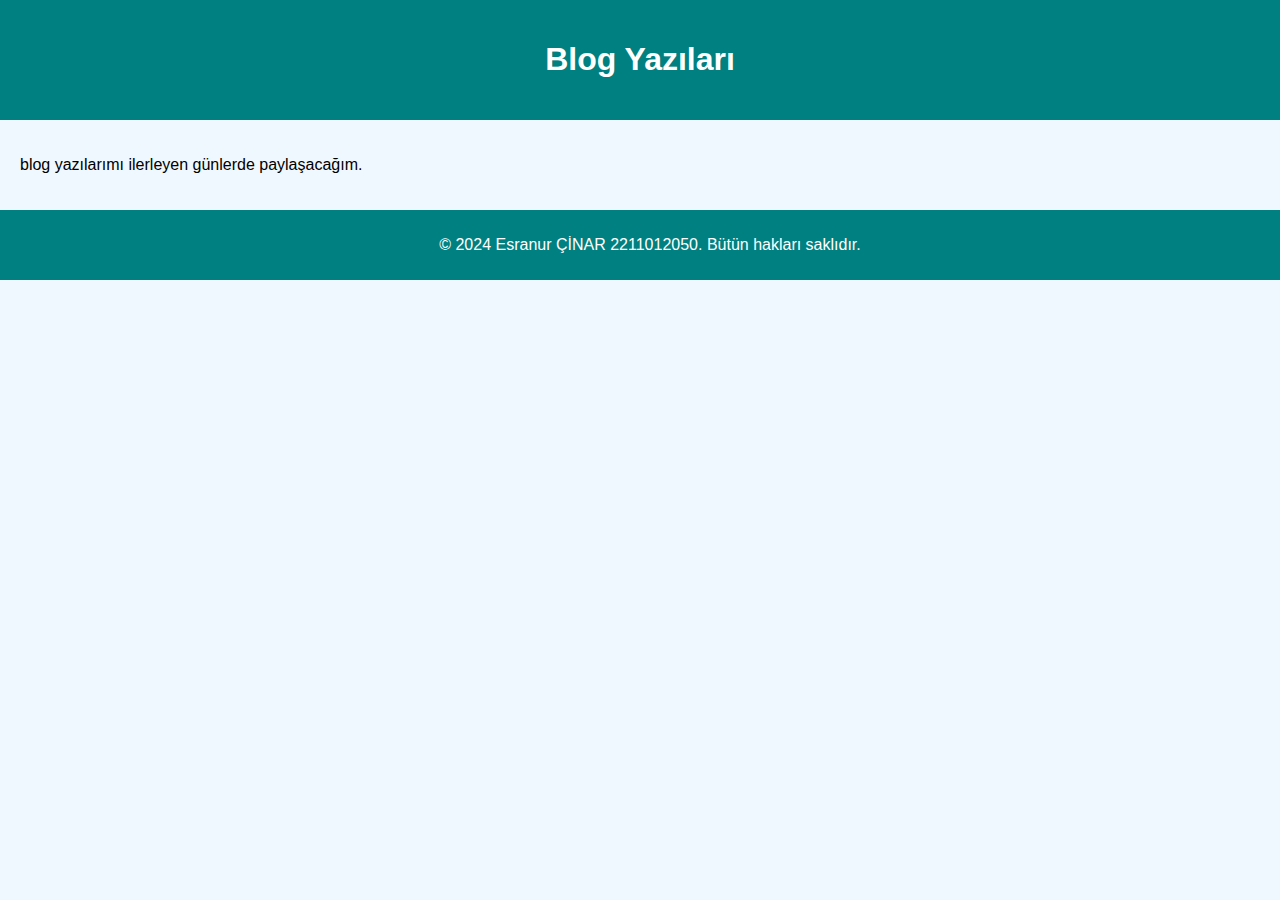
<file: personal_blog/blog.html>
<!DOCTYPE html>
<html lang="tr">
<head>
    <meta charset="UTF-8">
    <meta name="viewport" content="width=device-width, initial-scale=1.0">
    <title>Blog Yazıları</title>
    <link rel="stylesheet" href="styles.css">
</head>
<body>
    <header>
        <h1>Blog Yazıları</h1>
    </header>
    <main>
        <p>blog yazılarımı ilerleyen günlerde paylaşacağım.</p>
    </main>
    <footer>
        <p>&copy; 2024 Esranur ÇİNAR 2211012050. Bütün hakları saklıdır.</p>
    </footer>
</body>
</html>
</file>
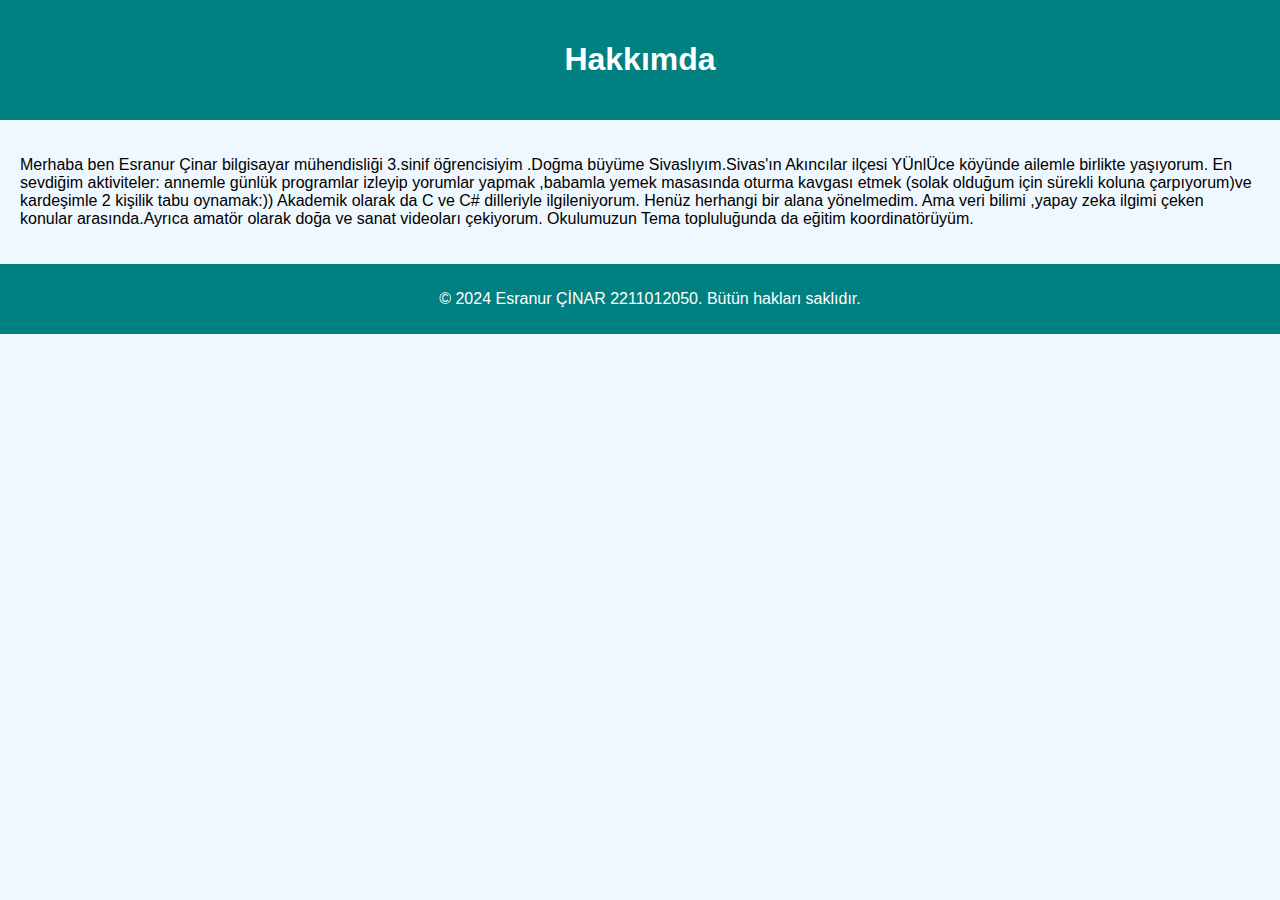
<file: personal_blog/hakkinda.html>
<!DOCTYPE html>
<html lang="tr">
<head>
    <meta charset="UTF-8">
    <meta name="viewport" content="width=device-width, initial-scale=1.0">
    <title>Hakkımda</title>
    <link rel="stylesheet" href="styles.css">
</head>
<body>
    <header>
        <h1>Hakkımda</h1>
    </header>
    <main>
        <p>Merhaba ben Esranur Çinar bilgisayar mühendisliği 3.sinif öğrencisiyim .Doğma büyüme Sivaslıyım.Sivas'ın Akıncılar ilçesi YÜnlÜce köyünde ailemle birlikte yaşıyorum. En sevdiğim aktiviteler: annemle günlük programlar izleyip yorumlar yapmak ,babamla yemek masasında oturma kavgası etmek (solak olduğum için sürekli koluna çarpıyorum)ve kardeşimle 2 kişilik tabu oynamak:))
Akademik olarak da C ve C# dilleriyle ilgileniyorum. Henüz herhangi bir alana yönelmedim. Ama veri bilimi ,yapay zeka ilgimi çeken konular arasında.Ayrıca amatör olarak doğa ve sanat videoları çekiyorum. Okulumuzun Tema topluluğunda da eğitim koordinatörüyüm.</p>
    </main>
    <footer>
        <p>&copy; 2024 Esranur ÇİNAR 2211012050. Bütün hakları saklıdır.</p>
    </footer>
</body>
</html>
</file>
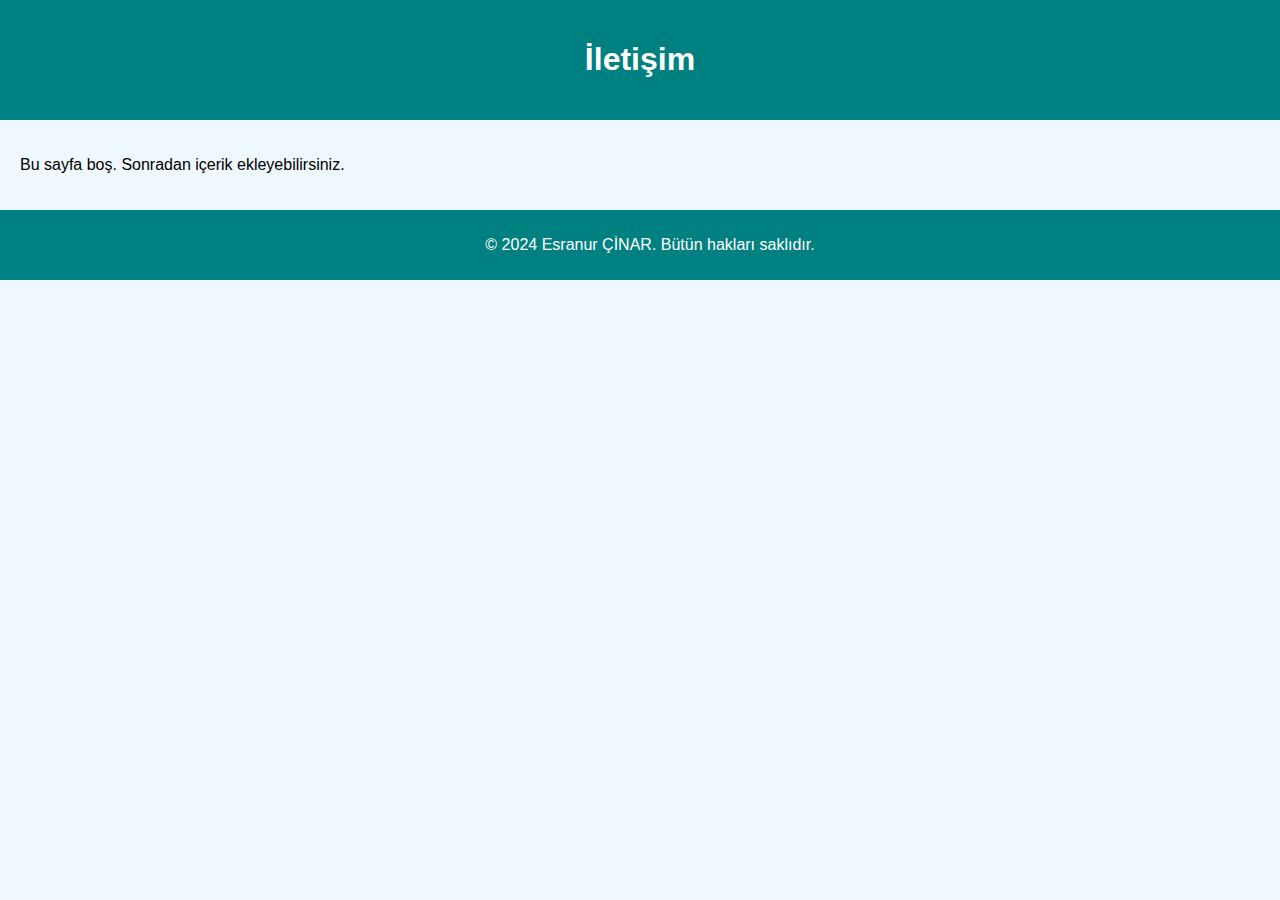
<file: personal_blog/iletisim.html>
<!DOCTYPE html>
<html lang="tr">
<head>
    <meta charset="UTF-8">
    <meta name="viewport" content="width=device-width, initial-scale=1.0">
    <title>İletişim</title>
    <link rel="stylesheet" href="styles.css">
</head>
<body>
    <header>
        <h1>İletişim</h1>
    </header>
    <main>
        <p>Bu sayfa boş. Sonradan içerik ekleyebilirsiniz.</p>
    </main>
    <footer>
        <p>&copy; 2024 Esranur ÇİNAR. Bütün hakları saklıdır.</p>
    </footer>
</body>
</html>
</file>
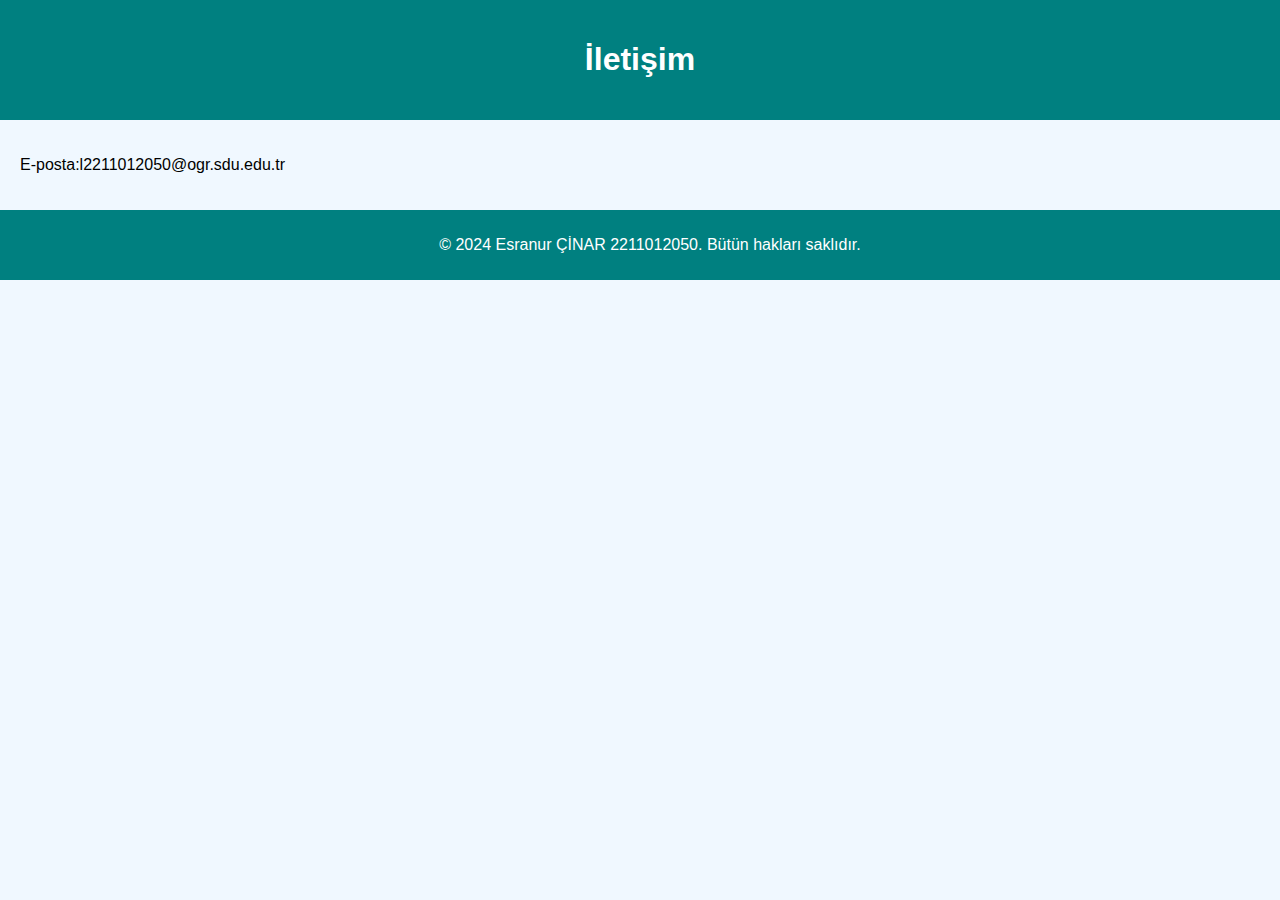
<file: personal_blog/iletişim.html>
<!DOCTYPE html>
<html lang="tr">
<head>
    <meta charset="UTF-8">
    <meta name="viewport" content="width=device-width, initial-scale=1.0">
    <title>İletişim</title>
    <link rel="stylesheet" href="styles.css">
</head>
<body>
    <header>
        <h1>İletişim</h1>
    </header>
    <main>
        <p>E-posta:l2211012050@ogr.sdu.edu.tr </p>
    </main>
    <footer>
        <p>&copy; 2024 Esranur ÇİNAR 2211012050. Bütün hakları saklıdır.</p>
    </footer>
</body>
</html>
</file>
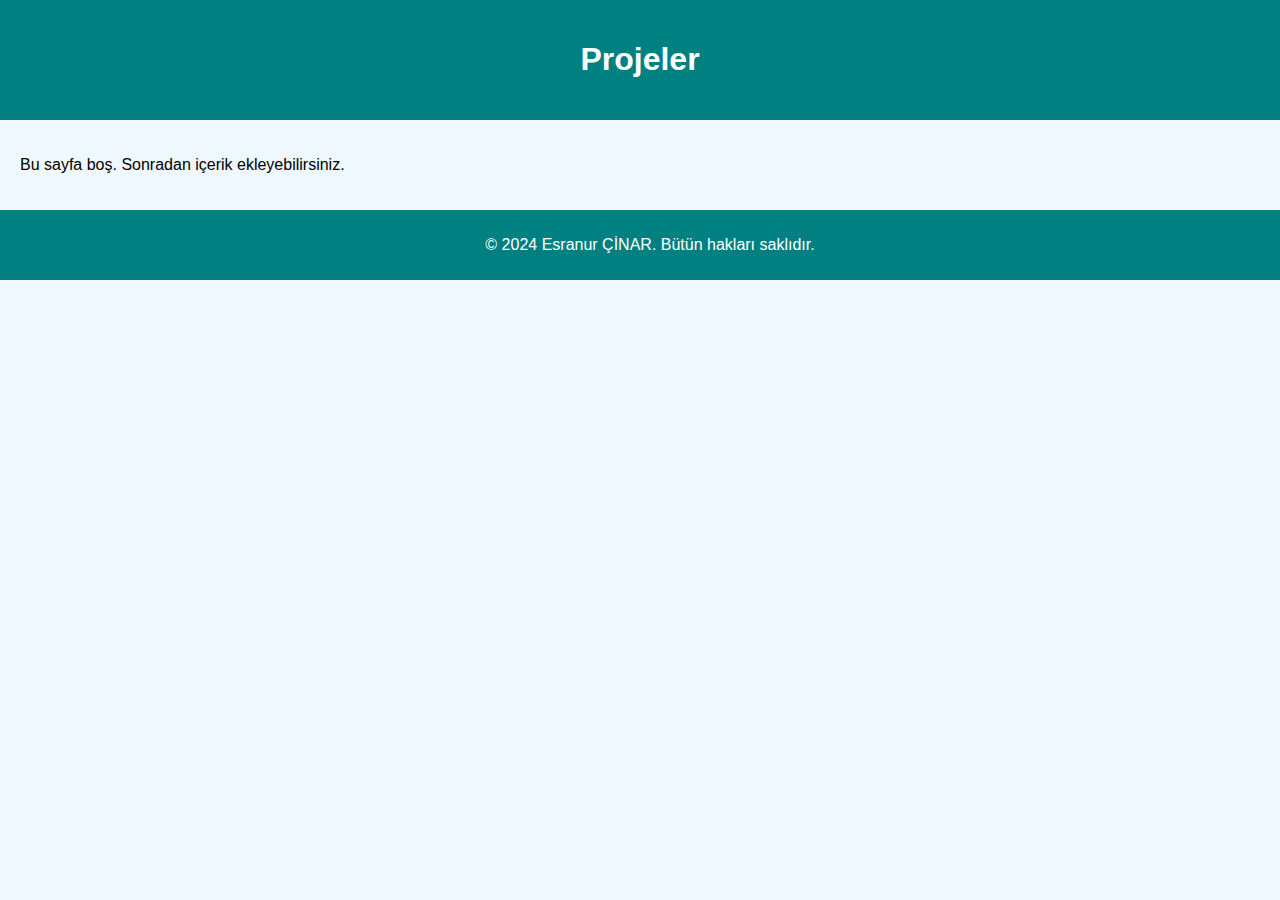
<file: personal_blog/projeler.html>
<!DOCTYPE html>
<html lang="tr">
<head>
    <meta charset="UTF-8">
    <meta name="viewport" content="width=device-width, initial-scale=1.0">
    <title>Projeler</title>
    <link rel="stylesheet" href="styles.css">
</head>
<body>
    <header>
        <h1>Projeler</h1>
    </header>
    <main>
        <p>Bu sayfa boş. Sonradan içerik ekleyebilirsiniz.</p>
    </main>
    <footer>
        <p>&copy; 2024 Esranur ÇİNAR. Bütün hakları saklıdır.</p>
    </footer>
</body>
</html>
</file>
<file: personal_blog/styles.css>
body {
    font-family: Arial, sans-serif;
    margin: 0;
    padding: 0;
    background-color: #f0f8ff; /* Açık petrol mavisi */
}

header {
    background-color: #008080; /* Petrol mavisi */
    color: white;
    padding: 20px;
    text-align: center;
}

nav {
    background-color: #005757; /* Daha koyu petrol mavisi */
    padding: 10px;
}

.dropbtn {
    background-color: #008080; /* Petrol mavisi */
    color: white;
    padding: 10px;
    border: none;
    cursor: pointer;
}

.dropdown {
    position: relative;
    display: inline-block;
}

.dropdown-content {
    display: none;
    position: absolute;
    background-color: #f9f9f9;
    min-width: 160px;
    z-index: 1;
}

.dropdown-content button {
    color: black;
    padding: 10px;
    text-align: left;
    border: none;
    background: none;
    width: 100%;
}

.dropdown:hover .dropdown-content {
    display: block;
}

main {
    padding: 20px;
}

footer {
    background-color: #008080; /* Petrol mavisi */
    color: white;
    text-align: center;
    padding: 10px;
    position: relative;
    bottom: 0;
    width: 100%;
}
</file>
